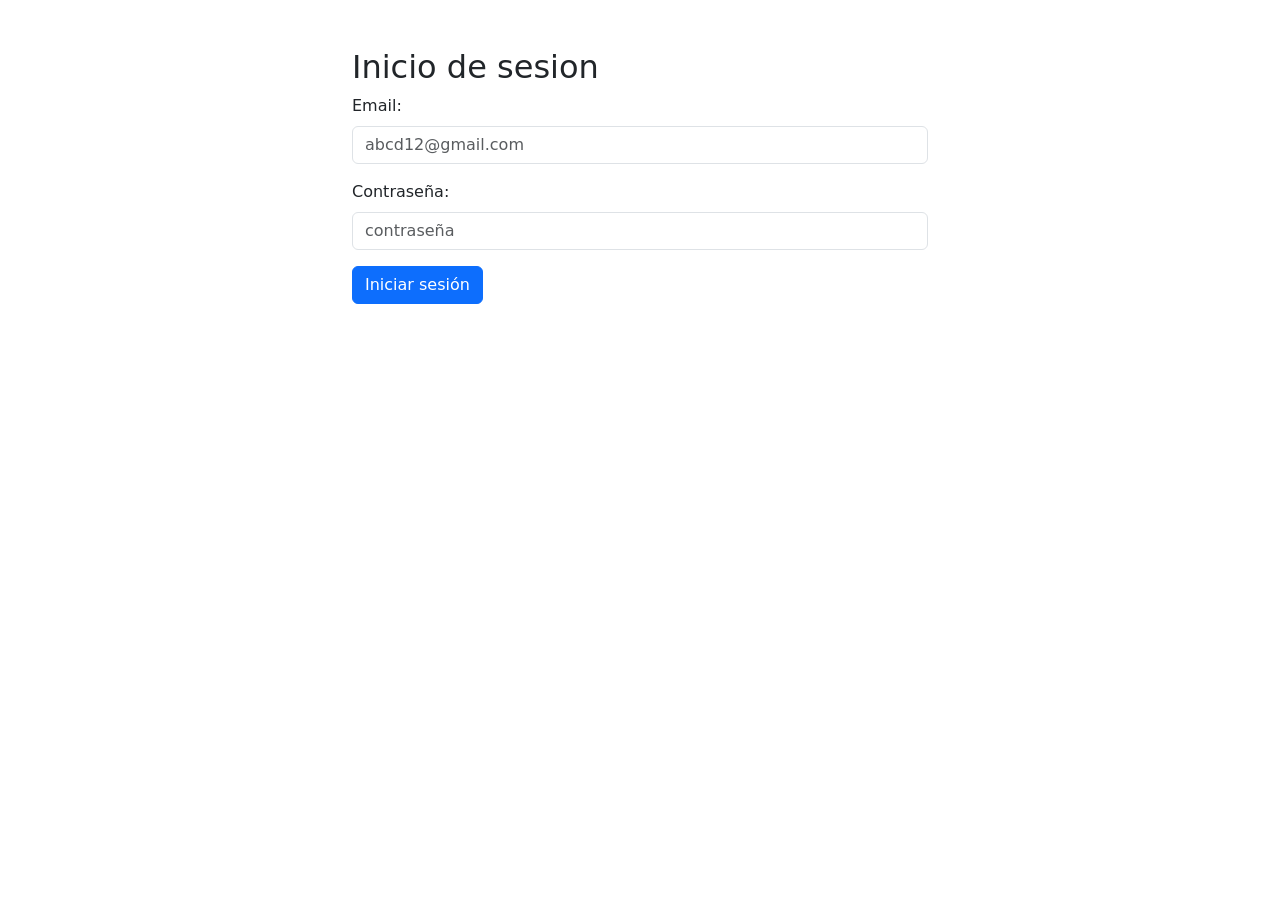
<file: html/index.html>
<!DOCTYPE html>
<html lang="en">
<head>
    <meta charset="UTF-8">
    <meta name="viewport" content="width=device-width, initial-scale=1.0">
    <link href="https://cdn.jsdelivr.net/npm/bootstrap@5.3.8/dist/css/bootstrap.min.css" rel="stylesheet" integrity="sha384-sRIl4kxILFvY47J16cr9ZwB07vP4J8+LH7qKQnuqkuIAvNWLzeN8tE5YBujZqJLB" crossorigin="anonymous">
    <title>Login</title>
</head>
<body>
    <div class="container mt-5" style="max-width: 600px;">
        <h2>Inicio de sesion</h2>
        <div>
            <form action="" id="loginForm">
                <div class="mb-3">
                    <label for="emailInput" class="form-label">Email:</label>
                    <input type="email" id="emailInput" name="email" class="form-control" placeholder="abcd12@gmail.com"> 
                    <div class="invalid-feedback">
                        email invalido intenta de nuevo
                    </div>
                    <div class="valid-feedback">
                        email valido
                    </div>
                </div>
                <div class="mb-3">
                    <label for="formPassword" class="form-label">Contraseña:</label>
                    <input type="password" id="formPassword" name="formPassword" class="form-control" placeholder="contraseña">
                    <div class="invalid-feedback">
                        contraseña invalida, al menos 8 caracteres no especiales y numeros
                    </div>
                    <div class="valid-feedback">
                        contraseña valida
                    </div>
                </div>

                <button type="submit" class="btn btn-primary formBtn">Iniciar sesión</button>
            </form>

        </div>
    </div>
    <script src="../js/loginValidation.js"></script>
    <script src="https://cdn.jsdelivr.net/npm/bootstrap@5.3.8/dist/js/bootstrap.bundle.min.js" integrity="sha384-FKyoEForCGlyvwx9Hj09JcYn3nv7wiPVlz7YYwJrWVcXK/BmnVDxM+D2scQbITxI" crossorigin="anonymous"></script>
</body>
</html>
</file>
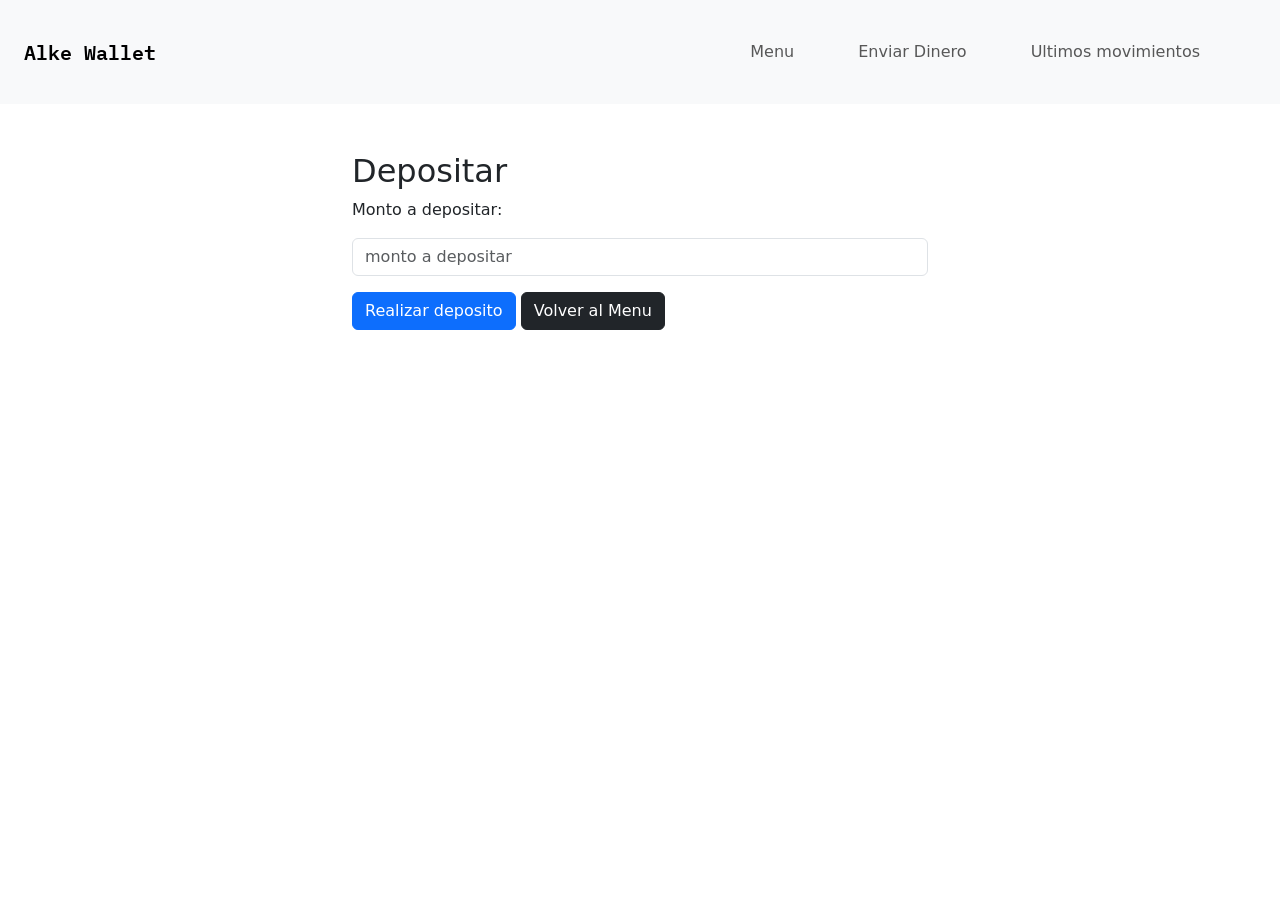
<file: html/deposit.html>
<!DOCTYPE html>
<html lang="en">
<head>
    <meta charset="UTF-8">
    <meta name="viewport" content="width=device-width, initial-scale=1.0">
    <link href="https://cdn.jsdelivr.net/npm/bootstrap@5.3.8/dist/css/bootstrap.min.css" rel="stylesheet" integrity="sha384-sRIl4kxILFvY47J16cr9ZwB07vP4J8+LH7qKQnuqkuIAvNWLzeN8tE5YBujZqJLB" crossorigin="anonymous">
    <link rel="stylesheet" href="../css/styles.css">
    <title>Deposit</title>
</head>
<body>
    <nav class="navbar navbar-expand-lg bg-body-tertiary ">
        <div class="container-fluid p-4">
            <a class="navbar-brand logo" href="../html/menu.html">Alke Wallet</a>
                <ul class="navbar-nav ms-auto ">
                    <li class="nav-item me-5">
                        <a class="nav-link" href="../html/menu.html">Menu</a>
                    </li>
                    <li class="nav-item me-5">
                        <a class="nav-link" href="../html/sendmoney.html">Enviar Dinero</a>
                    </li>
                    <li class="nav-item me-5">
                        <a class="nav-link" href="../html/transactions.html">Ultimos movimientos</a>
                    </li>
                </ul>
            
        </div>
    </nav>
    <div class="container mt-5" style="max-width: 600px;">
        <h2>Depositar</h2>
        <div>
            <form action="" id="sendMoneyForm">
                <p>Monto a depositar:</p>
                <div>
                    <input type="number" id="inputDinero" name="inputDinero" class="form-control" placeholder="monto a depositar">
                </div>

                <div class="mt-3">
                    <button class="btn btn-primary depositBtn">Realizar deposito</button>
                    <a href="menu.html" class="btn btn-dark">Volver al Menu</a>
                </div>
            </form>
        </div>
    </div>

    <script src="../js/depositFunctionality.js"></script>
    <script src="https://cdn.jsdelivr.net/npm/bootstrap@5.3.8/dist/js/bootstrap.bundle.min.js" integrity="sha384-FKyoEForCGlyvwx9Hj09JcYn3nv7wiPVlz7YYwJrWVcXK/BmnVDxM+D2scQbITxI" crossorigin="anonymous"></script>

</body>
</html>
</file>
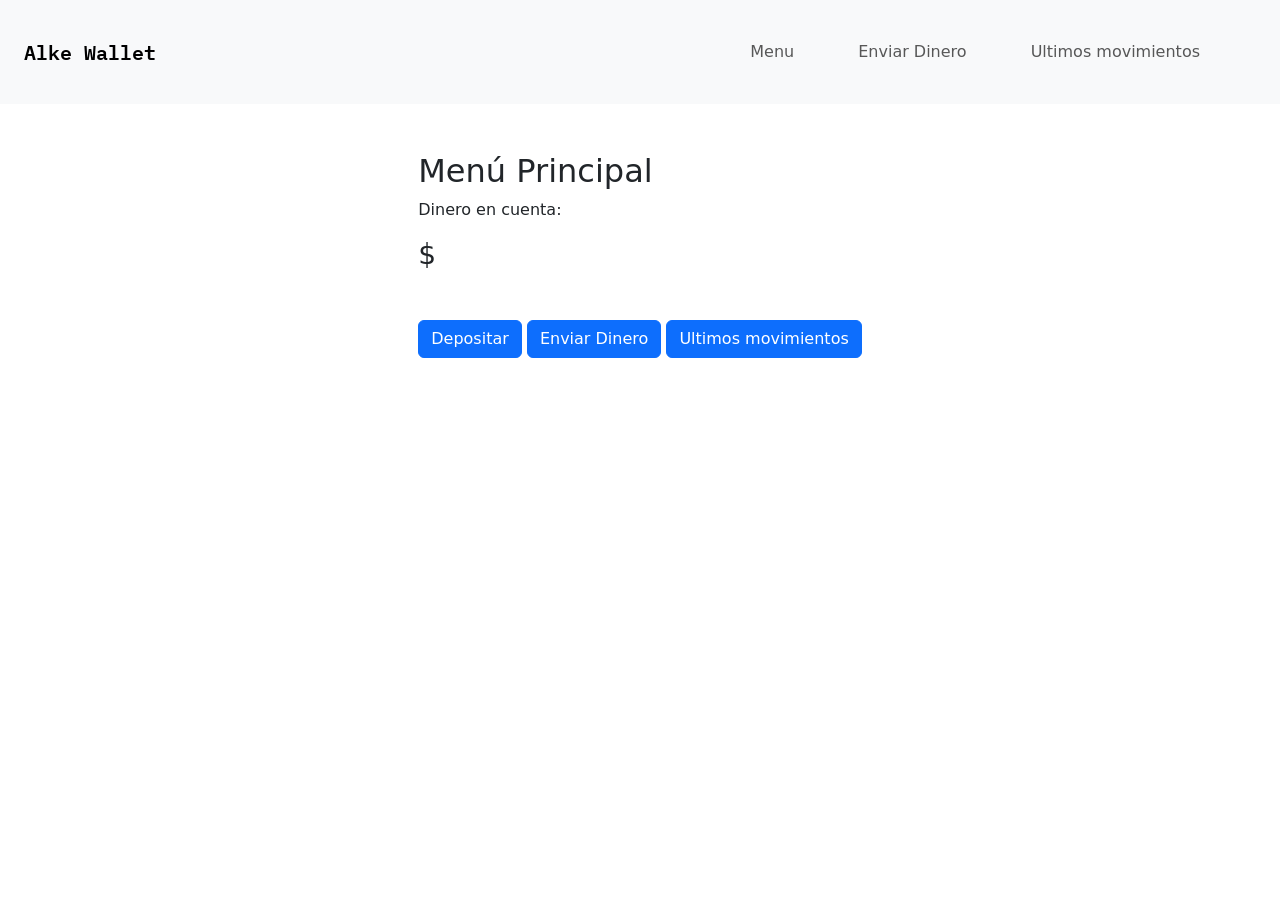
<file: html/menu.html>
<!DOCTYPE html>
<html lang="en">

<head>
    <meta charset="UTF-8">
    <meta name="viewport" content="width=device-width, initial-scale=1.0">
    <link href="https://cdn.jsdelivr.net/npm/bootstrap@5.3.8/dist/css/bootstrap.min.css" rel="stylesheet"
        integrity="sha384-sRIl4kxILFvY47J16cr9ZwB07vP4J8+LH7qKQnuqkuIAvNWLzeN8tE5YBujZqJLB" crossorigin="anonymous">
    <link rel="stylesheet" href="../css/styles.css">
    <title>Menu</title>
</head>

<body>
    <nav class="navbar navbar-expand-lg bg-body-tertiary ">
        <div class="container-fluid p-4">
            <a class="navbar-brand logo" href="../html/menu.html">Alke Wallet</a>
                <ul class="navbar-nav ms-auto ">
                    <li class="nav-item me-5">
                        <a class="nav-link" href="../html/menu.html">Menu</a>
                    </li>
                    <li class="nav-item me-5">
                        <a class="nav-link" href="../html/sendmoney.html">Enviar Dinero</a>
                    </li>
                    <li class="nav-item me-5">
                        <a class="nav-link" href="../html/transactions.html">Ultimos movimientos</a>
                    </li>
                </ul>
            
        </div>
    </nav>
    <div class="container mt-5" style="max-width: fit-content;">

        <h2>Menú Principal</h2>

        <p>Dinero en cuenta:</p>
        <h3>$<span id="amountInAcc">0</span></h3>

        <div class="mt-5">
            <button class="btn btn-primary depositBtn">Depositar</button>
            <button class="btn btn-primary sendMoneyBtn">Enviar Dinero</button>
            <button class="btn btn-primary transactionBtn">Ultimos movimientos</button>
        </div>
        <div id="leyenda" class="form-text text-muted mt-2 d-none">
            Redirigiendo a
        </div>
    </div>
    <script src="../js/menuBtnFunctionality.js"></script>
    <script src="https://cdn.jsdelivr.net/npm/bootstrap@5.3.8/dist/js/bootstrap.bundle.min.js"
        integrity="sha384-FKyoEForCGlyvwx9Hj09JcYn3nv7wiPVlz7YYwJrWVcXK/BmnVDxM+D2scQbITxI"
        crossorigin="anonymous"></script>
</body>

</html>
</file>
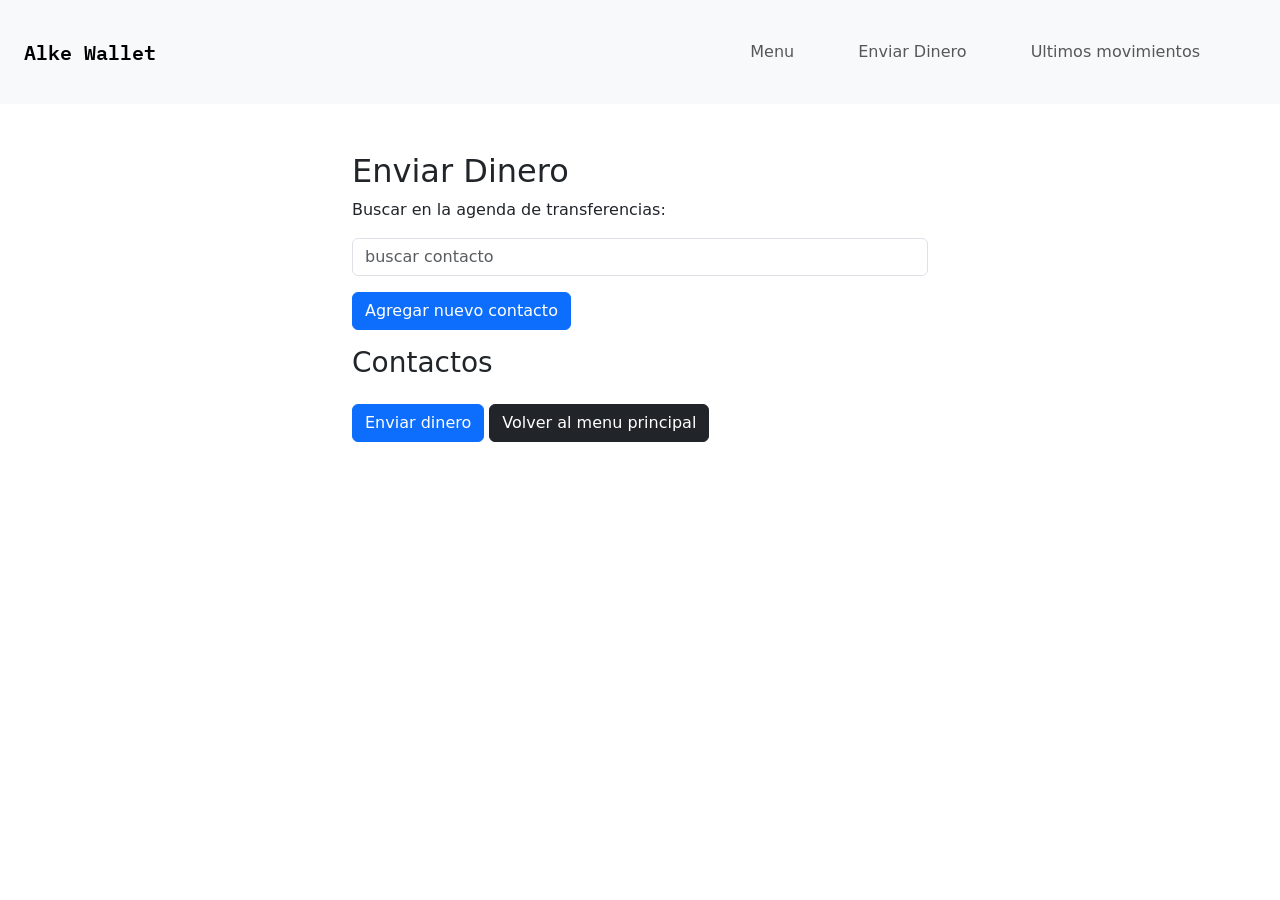
<file: html/sendmoney.html>
<!DOCTYPE html>
<html lang="en">

<head>
    <meta charset="UTF-8">
    <meta name="viewport" content="width=device-width, initial-scale=1.0">
    <link href="https://cdn.jsdelivr.net/npm/bootstrap@5.3.8/dist/css/bootstrap.min.css" rel="stylesheet"
        integrity="sha384-sRIl4kxILFvY47J16cr9ZwB07vP4J8+LH7qKQnuqkuIAvNWLzeN8tE5YBujZqJLB" crossorigin="anonymous">
    <link rel="stylesheet" href="../css/styles.css">
    <title>Send Money</title>
</head>

<body>
    <nav class="navbar navbar-expand-lg bg-body-tertiary ">
        <div class="container-fluid p-4">
            <a class="navbar-brand logo" href="../html/menu.html">Alke Wallet</a>
                <ul class="navbar-nav ms-auto ">
                    <li class="nav-item me-5">
                        <a class="nav-link" href="../html/menu.html">Menu</a>
                    </li>
                    <li class="nav-item me-5">
                        <a class="nav-link" href="../html/sendmoney.html">Enviar Dinero</a>
                    </li>
                    <li class="nav-item me-5">
                        <a class="nav-link" href="../html/transactions.html">Ultimos movimientos</a>
                    </li>
                </ul>
            
        </div>
    </nav>
    <div class="container mt-5" style="max-width: 600px;">
        <div id="dangerAlert" class="alert alert-danger d-none" role="alert">
        </div>
        <h2>Enviar Dinero</h2>
        <div>
            <div>
                <p>Buscar en la agenda de transferencias:</p>


                <input type="text" id="searchContact" class="form-control" placeholder="buscar contacto">


                <!-- Button trigger modal -->
                <button type="button" class="btn btn-primary mt-3" data-bs-toggle="modal"
                    data-bs-target="#staticBackdrop">
                    Agregar nuevo contacto
                </button>

                <!-- Modal -->
                <div class="modal fade" id="staticBackdrop" data-bs-backdrop="static" data-bs-keyboard="false"
                    tabindex="-1" aria-labelledby="staticBackdropLabel" aria-hidden="true">
                    <div class="modal-dialog">
                        <div class="modal-content">
                            <div class="modal-header">
                                <h1 class="modal-title fs-5" id="staticBackdropLabel">Datos de contacto</h1>
                                <button type="button" class="btn-close" data-bs-dismiss="modal"
                                    aria-label="Close"></button>
                            </div>
                            <form id="newContactForm" class="modal-body">
                                <div class="p-2">
                                    <label for="contactName" class="form-label">Nombre y Apellido:</label>
                                    <input type="text" name="contactName" id="contactName" class="form-control">
                                </div>
                                <div class="p-2">
                                    <label for="contactCBU" class="form-label">Numero CBU:</label>
                                    <input type="number" name="contactCBU" id="contactCBU" class="form-control">
                                </div>
                                <div class="p-2">
                                    <label for="contactAlias" class="form-label ">Alias:</label>
                                    <input type="text" name="contactAlias" id="contactAlias" class="form-control">
                                </div>
                                <div class="p-2">
                                    <label for="bankName" class="form-label">Nombre del Banco:</label>
                                    <input type="text" name="bankName" id="bankName" class="form-control">
                                </div>
                                <div class="modal-footer">
                                    <button type="submit" class="btn btn-primary addUserBtn"
                                        data-bs-dismiss="modal">Agregar Contacto</button>
                                </div>
                            </form>
                        </div>
                    </div>
                </div>

                <div class="mt-3">
                    <h3>Contactos</h3>
                    <ul class="list-group contactList">

                    </ul>
                    <div class="mt-3">
                        <button type="button" class="btn btn-primary" data-bs-toggle="modal" data-bs-target="#sendMoney">Enviar dinero</button>

                        <div class="modal fade" id="sendMoney" data-bs-backdrop="static" data-bs-keyboard="false"
                            tabindex="-1" aria-labelledby="staticBackdropLabel" aria-hidden="true">
                            <div class="modal-dialog">
                                <div class="modal-content">
                                    <div class="modal-header">
                                        <h1 class="modal-title fs-5" id="staticBackdropLabel">Transferencia</h1>
                                        <button type="button" class="btn-close" data-bs-dismiss="modal"
                                            aria-label="Close"></button>
                                    </div>
                                    <div class="modal-body">
                                        <form action="" id="moneyToSend">
                                            <div>
                                                <label for="amount" class="form-label">Cantidad a enviar:</label>
                                                <input type="number" id="amount" name="amount" class="form-control" placeholder="$000000000">
                                            </div>
                                            <div class="modal-footer">
                                                <button type="submit" class="btn btn-primary sendMoneyBtn">Enviar Dinero</button>
                                            </div>
                                        </form>
                                    </div>
                                </div>
                            </div>
                        </div>
                        <a href="menu.html" class="btn btn-dark">Volver al menu principal</a>
                    </div>
                </div>
            </div>
        </div>
    </div>

    <script src="../js/sendMoneyFunctionality.js"></script>
    <script src="https://cdn.jsdelivr.net/npm/bootstrap@5.3.8/dist/js/bootstrap.bundle.min.js"
        integrity="sha384-FKyoEForCGlyvwx9Hj09JcYn3nv7wiPVlz7YYwJrWVcXK/BmnVDxM+D2scQbITxI"
        crossorigin="anonymous"></script>
</body>

</html>
</file>
<file: css/styles.css>
@import url('https://fonts.googleapis.com/css2?family=IBM+Plex+Mono:ital,wght@0,100;0,200;0,300;0,400;0,500;0,600;0,700;1,100;1,200;1,300;1,400;1,500;1,600;1,700&display=swap');

.logo{
    font-family: "IBM Plex Mono", monospace;
    font-weight: 600;
}
</file>
